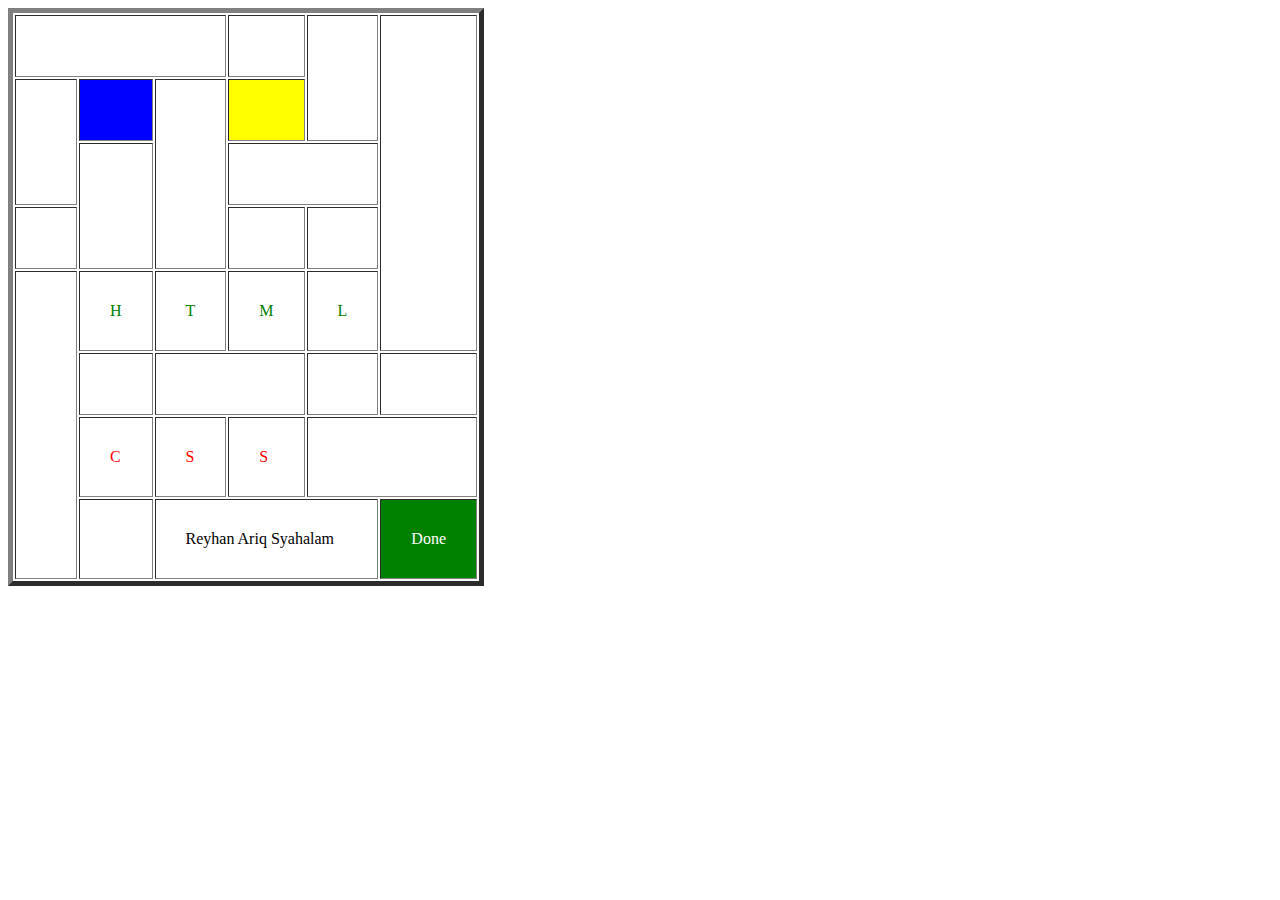
<file: 20200225/Reyhan Ariq Syahalan_Tabel.html>
<!DOCTYPE html>
<html lang="en" dir="ltr">
  <style media="html">

  </style>
  <head>
    <meta charset="utf-8">
    <title></title>
  </head>

  <body>
    <table class="table"  border="5" border-collapse padding:"20px" cellpadding="30">
      <tr id="table" >  <!-- baris satu -->
        <th colspan="3"></th>
        <th></th>
        <th rowspan="2"></th>
        <th rowspan="5"></th>
      </tr>
      <tr> <!--baris dua -->
        <td rowspan="2"></td>
        <td style="background-color: blue;"></td>
        <td rowspan="3"></td>
        <td style="background-color: yellow;"></td>
      </tr>
      <tr> <!-- baris tiga-->
        <td rowspan="2"></td>
        <td colspan="2"></td>
      </tr>
      <tr> <!-- baris empat-->
        <td></td>
        <td></td>
        <td></td>
      </tr>
      <tr> <!--baris lima -->
        <td rowspan="4"></td>
        <td style="color:green;">H</td>
        <td style="color:green;">T</td>
        <td style="color:green;">M</td>
        <td style="color:green;">L</td>
      </tr>
      <tr> <!-- baris enam-->
        <td></td>
        <td colspan="2"></td>
        <td></td>
        <td></td>
      </tr>
      <tr> <!-- baris tujuh-->
        <td style="color:red;">C</td>
        <td style="color:red;">S</td>
        <td style="color:red;">S</td>
        <td colspan="2"></td>
      </tr>
      <tr> <!--baris delapan -->
        <td></td>
        <td colspan="3" style= >Reyhan Ariq Syahalam</td>
        <td style="background-color: green; color:white;">Done</td>
      </tr>
    </table>

  </body>
</html>
</file>
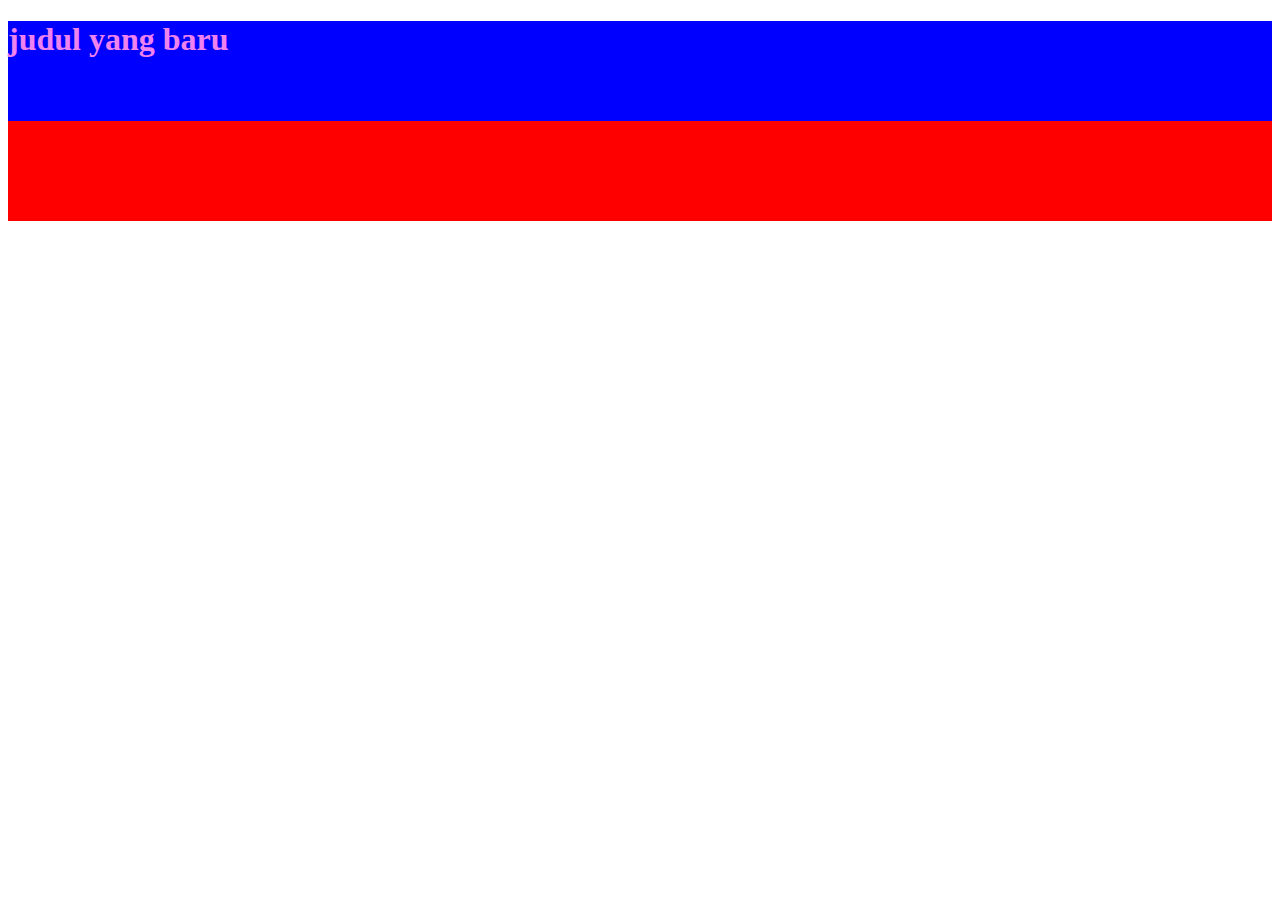
<file: 20200303/introcss.html>
<!DOCTYPE html>
<html lang="en" dir="ltr">
  <head>
    <meta charset="utf-8">
    <title></title>

    <style>
      section{
        background-color: red;
        height: 100px;
      }

      #background-tomato{
        background-color: blue;
        height: 100px;
        widht: 100px;
      }

      .text-violet{
        color: violet;
      }

      .text-white{
        color:white;
      }
    </style>
  </head>
  <body>
    <section>
      <div id="background-tomato">
        <h1 class="text-violet">judul yang baru</h1>

      </div>

    </section>

    <section>
      <div>

      </div>

    </section>
  </body>
</html>
</file>
